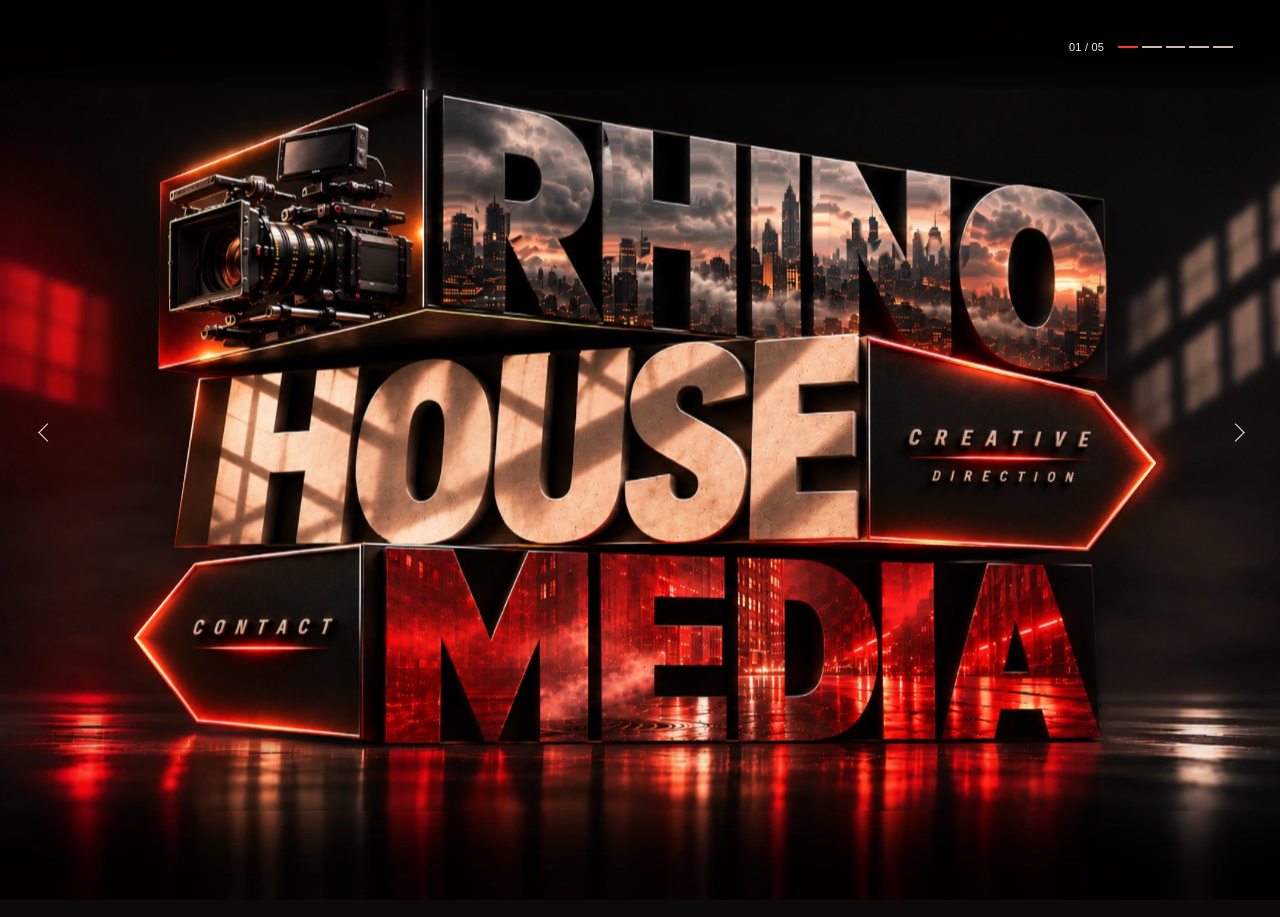
<file: index.html>
<!doctype html>
<html lang="en">
<head>
  <meta charset="utf-8">
  <meta name="viewport" content="width=device-width, initial-scale=1, viewport-fit=cover">
  <meta name="theme-color" content="#0c0909">
  <meta name="description" content="Rhino House Media, a New York creative agency and production house. Creative direction, campaigns, and cinematography.">
  <title>Rhino House Media — Studio</title>
  <link rel="icon" href="data:,">
  <link rel="preload" as="image" href="assets/studio.webp" fetchpriority="high">
  <link rel="stylesheet" href="studio.css?v=2">
  <link rel="stylesheet" href="direction-room.css">
  <script src="vendor/gsap-3.13.0.min.js" defer></script>
  <script src="studio.js?v=6" defer></script>
  <script type="module" src="scene/home-scene.js"></script>
  <link rel="stylesheet" href="reel.css">
  <script src="reel.js" defer></script>
  <link rel="stylesheet" href="./soundstage/stage.css?v=3">
  <script type="module" src="./soundstage/src/entry.js?v=2"></script>
  <link rel="stylesheet" href="production-room.css">
</head>
<body>
  <main aria-label="Rhino House Media studio" aria-roledescription="carousel">
    <section id="studio" class="panel home is-current" aria-labelledby="studio-title" data-name="Studio">
      <h1 id="studio-title" class="sr-only" tabindex="-1">Rhino House Media</h1>
      <div class="set">
        <div class="room-top"></div><div class="room-floor"></div>
        <img class="master" width="1671" height="941" src="assets/studio.webp" alt="A cinema camera sits beside RHINO in a sunset skyline, above HOUSE in stone and MEDIA in red city lights." draggable="false">
        <div class="sky" aria-hidden="true"><div></div></div>
        <div class="window-sprite" aria-hidden="true"></div>
        <div class="haze-sprite" aria-hidden="true"></div>
        <canvas class="live-stage" aria-hidden="true"></canvas>
        <svg class="edge-light" viewBox="0 0 1060 597" preserveAspectRatio="none" aria-hidden="true">
          <defs>
            <linearGradient id="warmR"><stop stop-color="#ff2600" stop-opacity="0"/><stop offset=".70" stop-color="#ff5425"/><stop offset="1" stop-color="#fff6d5"/></linearGradient>
            <linearGradient id="warmL"><stop stop-color="#fff6d5"/><stop offset=".38" stop-color="#ff622a"/><stop offset="1" stop-color="#ff2600" stop-opacity="0"/></linearGradient>
            <filter id="glow" filterUnits="userSpaceOnUse" x="0" y="0" width="1060" height="597"><feGaussianBlur stdDeviation="3.2"/></filter>
            <path id="rt" d="M895 242 L905 250 L951.6 309.4 L906 369.5 L897 381"/>
            <path id="lt" d="M165 391 L155 402 L111.9 453.5 L153 511 L164 522"/>
          </defs>
          <g class="pulse right" stroke="url(#warmR)"><use href="#rt" stroke-width="8" filter="url(#glow)"/><use href="#rt" stroke-width="2.6"/></g>
          <g class="pulse left" stroke="url(#warmL)"><use href="#lt" stroke-width="8" filter="url(#glow)"/><use href="#lt" stroke-width="2.6"/></g>
        </svg>
        <a class="plaque creative-plaque" href="#creative-direction" data-go="creative-direction" aria-label="Creative direction, enter on the right"></a>
        <a class="plaque contact-plaque" href="#contact" data-go="contact" aria-label="Contact, enter on the left"></a>
      </div>
    </section>

    <section id="creative-direction" class="panel chapter direction" aria-labelledby="direction-title" data-name="Creative direction" inert>
      <div class="room-track">
        <div class="series-wall">
          <figure class="series-art">
            <div class="octagon"><img src="assets/direction/octagon.webp" alt="BEHAVE LIKE A BRAND in sculpted silver lettering inside an obsidian octagon" width="1127" height="1147"></div>
            <figcaption>Series in production</figcaption>
          </figure>
          <div class="series-intro">
            <h2 id="direction-title" class="silver-title" tabindex="-1">What did the brand see that everybody else missed?</h2>
            <p>An original 45-second series from Rhino House Media. We break down the decisions behind major campaigns, call out what worked or backfired, and pull out the move you can use in your own business.</p>
          </div>
        </div>
        <div class="approach-wall" tabindex="-1">
          <p>That’s how we approach creative direction. Before we pitch an idea, we ask two questions.</p>
          <p class="room-questions"><span>What matters to your customer in this moment?</span> <span>What would give them a reason to act?</span></p>
          <p>Those answers shape the strategy, the concept, and the work we produce. Your audience gets something worth paying attention to. Your brand gives them a reason to take the next step.</p>
        </div>
      </div>
    </section>

    <section id="campaigns" class="panel chapter campaigns" aria-labelledby="campaign-title" data-name="Campaigns" inert>
      <div class="reel-layout">
        <div class="reel-heading"><h2 id="campaign-title" tabindex="-1">Campaigns &amp; film</h2>
        <div class="reel-buttons" role="group" aria-label="Film reel controls"><button id="reel-prev" aria-label="Previous photograph">Prev</button><button id="reel-next" aria-label="Next photograph">Next</button></div></div>
        <div class="film-gate"><div class="film-track" role="region" aria-label="Film reel, swipe sideways or use arrow keys" tabindex="0">
          <img src="assets/reel/IMG_2245.jpeg" width="702" height="598" alt="Quic-Klean sneaker wipes beside red and white sneakers" draggable="false">
          <img src="assets/reel/IMG_2247.jpeg" width="1102" height="1592" alt="Portrait of a man wearing Ray-Ban glasses" draggable="false">
          <img src="assets/reel/IMG_2250.jpeg" width="1251" height="922" alt="Ice-cold Corona Hard Seltzer with raspberries and lime" draggable="false">
          <img src="assets/reel/IMG_2249.jpeg" width="1227" height="948" alt="A yellow handbag framed against a red coat" draggable="false">
          <img src="assets/reel/IMG_2248.jpeg" width="1175" height="1105" alt="A woman in profile double-exposed with the New York skyline" draggable="false">
        </div></div>
        <div class="reel-copy">
          <p>It could be the anticipation of that first sip of an ice-cold Corona. The confidence that comes with a pair of Ray-Bans. The pride of stepping out in fresh sneakers and wanting to keep them that way. In a feature film, it could be a single look that says what a character can’t.</p>
          <p>At Rhino House Media, creative direction starts with understanding what you want your audience to feel. For brands, we find what makes a product matter to the person buying it and build the campaign around that. For producers, we take the feeling on the page and give it a visual language that carries from the opening frame to the final cut.</p>
        </div>
        <button class="reel-read">Read on</button>
      </div>
    </section>

    <section id="production" class="panel chapter production" aria-labelledby="production-title" data-name="Production" inert>
      <div class="spread">
        <div class="copy">
          <p class="kicker">Production</p>
          <h2 id="production-title" tabindex="-1">Behind <br>the lens.</h2>
          <p class="body-copy">The Rhino House cinematography reel. A look at how we use light, movement, and framing across our work.</p>
        </div>
        <a class="darkroom-play" href="https://vimeo.com/914175807" target="_blank" rel="noopener" aria-label="Play the Rhino House Media cinematography reel on Vimeo"><span aria-hidden="true"></span></a>
      </div>
    </section>

    <section id="contact" class="panel chapter contact" aria-labelledby="contact-title" data-name="Contact" inert>
      <h2 id="contact-title" class="sr-only" tabindex="-1">Contact Rhino House Media</h2>
      <div class="rhm-stage rhm-contact-stage" data-soundstage aria-label="Contact Rhino House Media">
        <canvas aria-label="A gliding view past a director’s station and cinema dolly into a crimson-lit cyclorama." role="img"></canvas>
        <div class="stage-status" role="status"><i></i><span>Lighting the stage</span></div>
        <noscript><img class="stage-poster" src="./soundstage/assets/stage-poster.webp?v=2" alt="The Rhino House Media soundstage and camera dolly."></noscript>
        <nav class="rhm-contact-links" aria-label="Contact links">
          <a class="rhm-contact-button rhm-contact-button--instagram" href="https://www.instagram.com/rhinohousetv/" target="_blank" rel="noopener">
            <svg viewBox="0 0 24 24" fill="none" stroke="currentColor" stroke-width="1.8" aria-hidden="true" focusable="false">
              <rect x="3" y="3" width="18" height="18" rx="5"/><circle cx="12" cy="12" r="4"/><circle cx="17.5" cy="6.6" r="1" fill="currentColor" stroke="none"/>
            </svg>
            <span>Instagram</span>
          </a>
          <a class="rhm-contact-button rhm-contact-button--youtube" href="https://www.youtube.com/@rhinohousemedia" target="_blank" rel="noopener">
            <svg viewBox="0 0 24 24" fill="none" aria-hidden="true" focusable="false">
              <rect x="2" y="5" width="20" height="14" rx="4" fill="currentColor"/><path d="m10 8.8 5.5 3.2-5.5 3.2z" fill="#1b1215"/>
            </svg>
            <span>YouTube</span>
          </a>
          <a class="rhm-contact-button" href="tel:+19179056533" aria-label="Call Rhino House Media at 917-905-6533">
            <svg viewBox="0 0 24 24" fill="none" stroke="currentColor" stroke-width="1.7" stroke-linecap="round" stroke-linejoin="round" aria-hidden="true" focusable="false">
              <path d="M8.1 3.5 10.5 8a1.1 1.1 0 0 1-.2 1.3l-1.6 1.6a12.6 12.6 0 0 0 4.4 4.4l1.6-1.6a1.1 1.1 0 0 1 1.3-.2l4.5 2.4c.5.3.7.9.5 1.4l-.8 2.4c-.2.6-.8 1-1.4 1C10.2 20.7 3.3 13.8 3.3 5.2c0-.6.4-1.2 1-1.4l2.4-.8c.5-.2 1.1 0 1.4.5Z"/>
            </svg>
            <span>Call</span>
          </a>
        </nav>
      </div>
    </section>
  </main>

  <a class="studio-return" href="#studio" data-go="studio" hidden>Back to studio</a>
  <nav class="position" aria-label="Studio sections">
    <button class="motion-preference" hidden type="button" aria-pressed="false">Play motion</button>
    <span class="counter" aria-hidden="true"><span id="current-number">01</span> / 05</span>
    <div class="marks">
      <a href="#studio" data-go="studio" aria-label="Studio" aria-current="page"></a>
      <a href="#creative-direction" data-go="creative-direction" aria-label="Creative direction"></a>
      <a href="#campaigns" data-go="campaigns" aria-label="Campaigns"></a>
      <a href="#production" data-go="production" aria-label="Production"></a>
      <a href="#contact" data-go="contact" aria-label="Contact"></a>
    </div>
  </nav>
  <nav class="side-nav" aria-label="Move between sections">
    <a id="prev" href="#contact" aria-label="Previous section, Contact"><i aria-hidden="true"></i><span>Contact</span></a>
    <a id="next" href="#creative-direction" aria-label="Next section, Creative direction"><span>Creative direction</span><i aria-hidden="true"></i></a>
  </nav>
  <p id="announcement" class="sr-only" role="status" aria-live="polite"></p>
  <noscript><style>.home .plaque,.side-nav,.position{display:none}</style><div class="no-script"><a href="mailto:Studio@rhinohousemedia.com">Contact the studio</a><a href="https://vimeo.com/914175807">Watch the reel</a></div></noscript>
</body>
</html>
</file>
<file: studio.css>
:root {
  color-scheme: dark;
  --paper: #f4e9dd;
  --muted: #c0b5ae;
  --ember: #fb482c;
  --safe-top: max(21px, env(safe-area-inset-top));
  --safe-bottom: max(23px, env(safe-area-inset-bottom));
  font-family: "Inter", "Helvetica Neue", Arial, sans-serif;
}
* { box-sizing: border-box; }
html, body, main { width:100%; height:100%; margin:0; overflow:hidden; overscroll-behavior:none; }
html { background:#0c0909; }
body { position:fixed; inset:0; color:var(--paper); }
main { position:relative; height:100dvh; isolation:isolate; touch-action:pan-y pinch-zoom; }
button, a { color:inherit; font:inherit; -webkit-tap-highlight-color:transparent; }
button { cursor:pointer; }
a { text-decoration:none; }
button:focus-visible, a:focus-visible { outline:2px solid #fff0c5; outline-offset:4px; }
h1:focus, h2:focus { outline:none; }
[hidden] { display:none!important; }
.sr-only { position:absolute; width:1px; height:1px; overflow:hidden; white-space:nowrap; clip-path:inset(50%); }
.panel { position:absolute; inset:0; background:#110e0d; display:none; overflow:hidden; }
.panel.is-current, .panel.in-transition { display:block; }
.home { background:#0a0808; }
.set { position:absolute; left:50%; top:50%; width:min(100vw,177.577dvh); aspect-ratio:1671 / 941; transform:translate(-50%,-50%); isolation:isolate; }
.master, .edge-light { display:block; position:absolute; inset:0; width:100%; height:100%; user-select:none; pointer-events:none; }
.room-top,.room-floor { position:absolute; left:0; width:100%; height:max(1px,calc((100dvh - 100%) / 2 + 1px)); z-index:-1; background-size:100% 100%; }
.room-top { bottom:calc(100% - 1px); background-image:url(assets/upper.webp); }
.room-floor { top:calc(100% - 1px); background-image:url(assets/floor.webp); }
.set::before,.set::after { content:""; position:absolute; width:50vw; top:0; bottom:0; z-index:-1; background-size:100% 100%; }
.set::before { right:calc(100% - 1px); background-image:url(assets/wall-left.webp); }
.set::after { left:calc(100% - 1px); background-image:url(assets/wall-right.webp); }
.sky { position:absolute; left:33.9318%; top:.53135%; width:52.1843%; height:32.9437%; mask:url(assets/sky-mask.png) 0 0/100% 100% no-repeat; -webkit-mask:url(assets/sky-mask.png) 0 0/100% 100% no-repeat; overflow:hidden; pointer-events:none; }
.sky div { width:100%; height:100%; background:url(assets/clouds.webp) 0 0/100% 100% no-repeat; animation:cloud-drift 14s ease-in-out infinite alternate; }
@keyframes cloud-drift { from { transform:translate(-.1%,.1%); } to { transform:translate(1.45%,-.65%); } }
.edge-light { overflow:visible; fill:none; stroke-linejoin:round; stroke-linecap:round; }
.pulse { animation:tip-light 3.3s ease-in-out infinite; }
.pulse.left { animation-delay:-1.1s; }
@keyframes tip-light { 0%,100% { opacity:.09; } 55% { opacity:.86; } }
.plaque { position:absolute; display:block; outline:none; background:transparent; }
.creative-plaque { left:67.65%; top:34%; width:22.4%; height:30.3%; clip-path:polygon(0 0,78% 21%,100% 60%,76% 100%,0 94%); }
.contact-plaque { left:10.45%; top:62.65%; width:18.45%; height:27.35%; clip-path:polygon(0 49%,25% 11%,100% 0,100% 100%,26% 91%); }
.plaque:hover { background:rgba(255,128,58,.038); }
.plaque:focus-visible { outline:0; background:rgba(255,183,100,.19); }
.home:has(.creative-plaque:hover) .pulse.right, .home:has(.contact-plaque:hover) .pulse.left { opacity:.9; animation-play-state:paused; }
.position { position:fixed; top:max(3.5dvh,env(safe-area-inset-top)); right:max(3.55vw,env(safe-area-inset-right)); z-index:8; display:flex; align-items:center; gap:12px; }
.counter { font-size:clamp(10px,.86vw,14px); font-variant-numeric:tabular-nums; letter-spacing:.02em; white-space:nowrap; color:#f8eee7; text-shadow:0 1px 8px #090605; }
.marks { display:flex; }
.marks a { display:grid; place-items:center; width:clamp(16px,1.85vw,31px); height:30px; }
.marks a::after { content:""; height:2px; width:83%; background:#ccbab0; transition:background .18s; }
.marks a[aria-current]::after { background:#ff3526; }
.marks a:hover::after { background:white; }
.side-nav a { position:fixed; z-index:6; top:48%; display:flex; align-items:center; justify-content:center; width:48px; height:52px; transform:translateY(-50%); color:#f7ece2; }
.side-nav #prev { left:max(calc(3.7vw - 24px),env(safe-area-inset-left)); }
.side-nav #next { right:max(calc(3.5vw - 24px),env(safe-area-inset-right)); }
.side-nav i { width:13px; height:13px; border:solid currentColor; border-width:1px 1px 0 0; transform:rotate(45deg); }
.side-nav #prev i { transform:rotate(-135deg); }
.side-nav span { display:none; }
.side-nav a:hover { color:#ff7044; }
.studio-return { position:fixed; z-index:7; top:max(3.5dvh,env(safe-area-inset-top)); left:7.6vw; min-height:30px; display:flex; align-items:center; font:600 .76rem/1 Arial,sans-serif; letter-spacing:.13em; text-transform:uppercase; color:#eddfd3; }
.studio-return:hover { color:white; text-decoration:underline; text-underline-offset:5px; }
.chapter { background:radial-gradient(ellipse at 76% 69%,#2b201c 0,transparent 51%),#100d0d; }
.spread { height:100%; max-width:1690px; margin:auto; padding:clamp(65px,9dvh,110px) 8.3vw; display:grid; grid-template-columns:minmax(0,.84fr) minmax(0,1.16fr); align-items:center; gap:clamp(30px,5vw,100px); }
.kicker { display:flex; align-items:center; gap:12px; margin:0 0 clamp(16px,2.4vh,30px); color:#d9bba6; font-weight:600; font-size:.77rem; line-height:1.25; text-transform:uppercase; letter-spacing:.20em; }
.kicker::before { content:""; width:28px; height:2px; background:var(--ember); }
h2 { margin:0; font-family:"Arial Narrow","Helvetica Neue",Arial,sans-serif; font-size:clamp(3rem,6.8vw,8rem); line-height:.96; letter-spacing:-.072em; font-weight:600; }
.body-copy { max-width:38ch; margin:clamp(16px,2.7vh,34px) 0 0; font-size:clamp(1rem,1.25vw,1.22rem); line-height:1.5; color:var(--muted); }
.line-link { display:inline-flex; align-items:center; gap:11px; margin-top:clamp(18px,3.3dvh,41px); padding:8px 0; font-size:.96rem; border-bottom:1px solid #bc5c44; }
.line-link:hover, .address:hover { color:#ffc6a2; border-color:#ffc6a2; }
.art-piece { min-width:0; margin:0; }
.art-piece img { display:block; width:100%; height:auto; }
.brand-piece { width:min(100%,63dvh); justify-self:end; }
.brand-piece img { box-shadow:0 16px 60px #0005; }
figcaption { display:flex; justify-content:space-between; gap:14px; margin-top:12px; color:#b4aaa4; font-size:.78rem; line-height:1.3; letter-spacing:.04em; }
figcaption span { text-align:right; color:#dbcdc1; }
.campaigns, .eye { background:radial-gradient(ellipse at 92% 80%,#10212a 0,transparent 55%),#0a0c10; }
.campaigns .kicker, .eye .kicker { color:#d4c6c2; }
.campaign-mount,.viewfinder { width:100%; aspect-ratio:16/10; background:#0e1218; overflow:hidden; }
.campaign-mount img { height:100%; object-fit:cover; }
.campaign-mount.poster img { object-fit:contain; }
.selector { display:inline-flex; margin-top:clamp(18px,3.2dvh,34px); border-bottom:1px solid #72635e; }
.selector button { position:relative; min-height:42px; background:none; border:0; padding:0 13px; font-size:.90rem; color:#baaea7; }
.selector button:first-child { padding-left:0; }
.selector button:last-child { padding-right:0; }
.selector button[aria-pressed="true"] { color:white; }
.selector button[aria-pressed="true"]::after { content:""; position:absolute; height:2px; background:var(--ember); bottom:-1px; inset-inline:4px; }
.selector button:first-child::after { left:0; }
.selector button:last-child::after { right:0; }
.lens-frame { position:relative; justify-self:end; overflow:hidden; width:100%; aspect-ratio:1.48; background:#100c09; }
.lens-frame img { width:100%; height:100%; object-fit:cover; object-position:center 46%; display:block; }
.film-play { position:absolute; display:grid; place-items:center; inset:50% auto auto 50%; transform:translate(-50%,-50%); width:62px; height:62px; border-radius:50%; background:#100c0aa3; border:1px solid #f1dac2ac; }
.play { display:inline-block; width:0; height:0; border-top:6px solid transparent; border-bottom:6px solid transparent; border-left:9px solid currentColor; }
.film-play .play { margin-left:3px; }
.lens-frame:hover .film-play { background:#b33417; }
.viewfinder { position:relative; aspect-ratio:1.78; }
.viewfinder img { height:100%; object-fit:cover; transform-origin:80% 55%; transition:transform .65s cubic-bezier(.2,.7,.2,1); }
.viewfinder[data-framing="medium"] img { transform:scale(1.65); }
.viewfinder[data-framing="detail"] img { transform:scale(2.8); }
.guides { position:absolute; inset:6%; opacity:.6; background:linear-gradient(#fffc,#fffc) left top/16px 1px,linear-gradient(#fffc,#fffc) left top/1px 16px,linear-gradient(#fffc,#fffc) right top/16px 1px,linear-gradient(#fffc,#fffc) right top/1px 16px,linear-gradient(#fffc,#fffc) left bottom/16px 1px,linear-gradient(#fffc,#fffc) left bottom/1px 16px,linear-gradient(#fffc,#fffc) right bottom/16px 1px,linear-gradient(#fffc,#fffc) right bottom/1px 16px; background-repeat:no-repeat; pointer-events:none; }
.contact { background:radial-gradient(ellipse at 90% 65%,#441913 0,transparent 46%),linear-gradient(119deg,#100e0e 35%,#211613 73%,#130d0d); }
.contact-inner { display:flex; flex-direction:column; align-items:flex-start; justify-content:center; height:100%; padding:10vh 13vw; }
.contact-inner h2 { font-size:clamp(4.2rem,11vw,13rem); }
.location { color:#c7b8ae; padding-left:13px; border-left:1px solid #695952; }
.address { margin-top:clamp(22px,4vh,40px); font-size:clamp(1rem,2.65vw,3rem); line-height:1.4; letter-spacing:-.045em; padding-bottom:5px; border-bottom:1px solid #8c5c49; }
.contact-links { display:flex; align-items:center; gap:24px; margin-top:15px; }
.contact-links a,.contact-links button { background:none; border:0; font-size:.91rem; color:#d9cbc1; padding:11px 0; }
.contact-links a:hover,.contact-links button:hover { color:#fff; text-decoration:underline; text-underline-offset:4px; }
.copy-status { min-height:1rem; font-size:.85rem; color:#dac5b4; }
.no-script { position:fixed; padding:12px; display:flex; gap:20px; bottom:1rem; left:1rem; background:#211a18; }
@media (max-aspect-ratio: 4/5) {
  .set { width:119vw; }
  .room-top,.room-floor { left:-1px; width:calc(100% + 2px); }
  .position { top:var(--safe-top); right:max(5.5vw,env(safe-area-inset-right)); gap:10px; }
  .counter { font-size:.75rem; }
  .marks a { width:23px; height:36px; }
  .marks a::after { width:76%; }
  .side-nav { position:fixed; z-index:6; left:max(6vw,env(safe-area-inset-left)); right:max(6vw,env(safe-area-inset-right)); bottom:var(--safe-bottom); display:flex; justify-content:space-between; }
  .side-nav a { position:static; transform:none; width:auto; min-height:44px; height:auto; gap:12px; }
  .side-nav i { width:9px; height:9px; }
  .side-nav span { display:block; font-size:.78rem; letter-spacing:.045em; }
  .studio-return { left:6vw; top:var(--safe-top); height:36px; font-size:.66rem; }
  .spread { padding:calc(var(--safe-top) + 45px) 7vw calc(var(--safe-bottom) + 55px); grid-template-columns:1fr; grid-template-rows:auto auto; align-content:center; gap:clamp(16px,3.1dvh,30px); }
  .kicker { font-size:.72rem; margin-bottom:12px; }
  h2 { font-size:clamp(2.35rem,min(11vw,6.3dvh),4rem); }
  .body-copy { margin-top:12px; font-size:1rem; line-height:1.38; }
  .line-link,.selector { margin-top:8px; }
  .art-piece,.lens-frame { width:100%; justify-self:start; }
  .brand-piece { width:auto; max-width:100%; justify-self:center; }
  .brand-piece img { width:auto; max-width:100%; height:min(32dvh,74vw); }
  .brand-piece figcaption { gap:7px; }
  .campaign-mount { aspect-ratio:1.7; max-height:28dvh; }
  .lens-frame,.viewfinder { aspect-ratio:1.85; max-height:29dvh; }
  figcaption { margin-top:7px; font-size:.73rem; }
  .contact-inner { padding:10vh 7vw; }
  .contact-inner h2 { font-size:clamp(4rem,17vw,7rem); }
  .address { font-size:clamp(1rem,5.7vw,2rem); }
}
@media (max-aspect-ratio:4/5) and (max-height:690px) {
  .spread { padding-top:50px; padding-bottom:60px; gap:13px; }
  .kicker { margin-bottom:7px; }
  .brand-piece img { height:25dvh; }
  .body-copy { margin-top:8px; }
  .brand-piece figcaption { display:none; }
}
@media (min-aspect-ratio:4/5) and (max-height:540px) {
  .spread { padding-block:45px 22px; gap:4vw; }
  h2 { font-size:clamp(2rem,6vw,3.7rem); }
  .kicker { margin-bottom:9px; }
  .body-copy { font-size:1rem; line-height:1.33; margin-top:10px; }
  .line-link,.selector { margin-top:7px; }
  .lens-frame,.campaign-mount,.viewfinder { max-height:65dvh; }
}
@media (prefers-reduced-motion: reduce) {
  .sky div,.pulse { animation:none; }
  .pulse { opacity:.25; }
  *,*::before,*::after { transition-duration:0s!important; }
}

/* The canvas covers the approved composition. The DOM retains its touch targets. */
.live-stage,.window-sprite,.haze-sprite {
  position:absolute; inset:0; width:100%; height:100%; display:block; pointer-events:none;
}
.live-stage { visibility:hidden; }
.home[data-renderer] .live-stage { visibility:visible; }
.home[data-renderer] :is(.sky,.edge-light,.haze-sprite,.window-sprite) { display:none; }
.window-sprite { background:url(scene/windows.png) center/100% 100%; mix-blend-mode:screen; opacity:.1; }
.haze-sprite { overflow:hidden; mask:url(scene/fog-mask.png) center/100% 100%; -webkit-mask:url(scene/fog-mask.png) center/100% 100%; }
.haze-sprite::before { content:""; position:absolute; inset:-6%; background:url(scene/haze.png) repeat 0 0/66% 73%; opacity:.16; mix-blend-mode:screen; }
html[data-motion="on"] .sky div { animation:wind-in-letters 13s ease-in-out infinite alternate; animation-delay:-4s; }
@keyframes wind-in-letters {
  from { transform:scale(1.025) translate(-1.6%,.7%); }
  to { transform:scale(1.025) translate(2.25%,-1.05%); }
}
html[data-motion="on"] .pulse { animation:tip-light 3.3s ease-in-out infinite; }
html[data-motion="on"] .pulse.left { animation-delay:-1.1s; }
html[data-motion="on"] .window-sprite { animation:window-light 3.9s ease-in-out infinite alternate; }
@keyframes window-light { 0%,80% {opacity:.06} 28% {opacity:.31} 60% {opacity:.16} 100% {opacity:.22} }
html[data-motion="on"] .haze-sprite::before { animation:mist-flow 29s linear infinite; }
@keyframes mist-flow { to { background-position:194.1176% -12%; } }
html[data-motion="on"] .home:not([data-renderer]) .set { animation:camera-breathe 12s ease-in-out infinite alternate; }
@keyframes camera-breathe { from { translate:-.12% .08%; scale:1.001; } to { translate:.22% -.13%; scale:1.008; } }
main.cube-turn { perspective:max(850px,170vw); perspective-origin:50% 50%; }
main.cube-turn > .panel { backface-visibility:hidden; will-change:transform; }
.motion-preference { background:#171010cc; border:1px solid #72594c; border-radius:2px; color:#f0dfd3; font-size:.75rem; padding:7px 9px; }
@media (max-width:440px) { .position:has(.motion-preference:not([hidden])) .marks a { width:13px; } }
</file>
<file: direction-room.css>
@font-face{font-family:StudioDisplay;src:url(assets/direction/display.woff2) format("woff2");font-weight:800;font-display:swap}
@font-face{font-family:StudioCopy;src:url(assets/direction/copy.woff2) format("woff2");font-weight:500;font-display:swap}
.direction {background:#07182c url(assets/direction/blue-steel.webp) center/cover no-repeat;}
.direction::before {content:"";position:absolute;inset:0;pointer-events:none;background:linear-gradient(112deg,transparent 18%,#79baff19 37%,transparent 55%);background-size:180% 100%;}
html[data-motion="on"] .direction.is-current::before {animation:steel-light 16s ease-in-out alternate infinite;}
@keyframes steel-light {from{background-position:0% 0}to{background-position:100% 0}}
.room-track {position:relative;height:100%;display:grid;grid-template-columns:minmax(0,.98fr) minmax(0,1.02fr);grid-template-rows:auto auto;align-content:center;column-gap:clamp(24px,5.5vw,104px);padding:6vh 8vw;}
.series-wall{display:contents;}
.series-art{grid-area:1/1/3/2;align-self:center;margin:0;display:grid;justify-items:center;gap:clamp(10px,2vh,22px);}
.octagon {position:relative;width:min(100%,63dvh,680px);filter:drop-shadow(0 13px 15px #01050cdb) drop-shadow(-2px 0 3px #52a2ff65);}
.octagon img{width:100%;height:auto;display:block;}
.octagon::after{content:"";position:absolute;inset:0;pointer-events:none;clip-path:polygon(26.8% .35%,73% .35%,99.7% 27.2%,99.7% 71.9%,73% 99.7%,26.8% 99.7%,.3% 71.9%,.3% 27.2%,26.8% .35%,27.1% 1.65%,1.7% 27.8%,1.7% 71.3%,27.4% 98.2%,72.6% 98.2%,98.3% 71.3%,98.3% 27.8%,72.6% 1.65%,27.1% 1.65%);background:linear-gradient(113deg,transparent 42%,#a8dcffbd 50%,transparent 58%) -130% 0/200% 100% no-repeat;opacity:0;}
html[data-motion="on"] .direction.is-current .octagon::after{animation:bevel-pass 2.7s ease-in-out .5s both;}
@keyframes bevel-pass{0%{background-position:140% 0;opacity:0}20%,75%{opacity:.9}100%{background-position:-50% 0;opacity:0}}
.series-art figcaption{margin:0;font:500 .82rem/1.25 StudioCopy,sans-serif;letter-spacing:.23em;text-transform:uppercase;color:#d7e2ed;text-shadow:0 2px 4px #000;}
.series-intro{grid-area:1/2;}
.approach-wall{grid-area:2/2;outline:0;border-top:1px solid #7190a65e;margin-top:clamp(12px,2.2vh,25px);padding-top:clamp(12px,2.2vh,25px);}
.direction p{font:500 clamp(1rem,min(1.36vw,2.3vh),1.38rem)/1.32 StudioCopy,"Arial Narrow",sans-serif;color:#d4dfe9;margin:0;text-shadow:0 1px 2px #020713;}
.direction .silver-title{font:800 clamp(2.1rem,min(4.2vw,7vh),5.25rem)/.99 StudioDisplay,"Arial Narrow",sans-serif;letter-spacing:.005em;text-transform:uppercase;max-width:17ch;margin:0 0 clamp(12px,2vh,24px);color:#e4efff;background:linear-gradient(#f8fcff 10%,#d7e1e8 39%,#7f8d9c 53%,#b7c6d4 67%,#eff7ff 88%);-webkit-background-clip:text;background-clip:text;-webkit-text-fill-color:transparent;-webkit-text-stroke:.55px #e6f3ff;filter:drop-shadow(1px 2px 0 #172334) drop-shadow(1px 3px 1px #040d19);}
.direction .room-questions{margin:clamp(9px,1.4vh,18px) 0;padding-left:14px;border-left:2px solid #94bedc;font-family:StudioDisplay,sans-serif;font-weight:800;font-size:clamp(1.06rem,min(1.65vw,2.8vh),1.7rem);color:#eef6fd;line-height:1.22;}
.room-questions span{display:block;}
@media(max-width:760px),(max-aspect-ratio:4/5),(max-height:540px) and (max-width:960px){
 .direction{background-size:auto 100%;background-position:24% center;transition:background-position .72s ease;}
 .direction[data-view="approach"]{background-position:80% center;}
 .room-track{width:200%;grid-template-columns:1fr 1fr;grid-template-rows:100%;gap:0;padding:0;align-content:stretch;transition:transform .72s cubic-bezier(.25,.72,.23,1);}
 .direction[data-view="approach"] .room-track{transform:translateX(-50%);}
 .series-wall,.approach-wall{position:relative;grid-area:auto;min-width:0;display:flex;flex-direction:column;justify-content:center;padding:calc(var(--safe-top) + 40px) 8vw calc(var(--safe-bottom) + 48px);}
 .series-wall{gap:clamp(12px,2.4dvh,26px);}
 .series-art{gap:9px;align-self:center;}
 .octagon{width:min(72vw,38dvh);}
 .series-art figcaption{font-size:.73rem;}
 .series-intro{max-width:520px;align-self:center;}
 .direction .silver-title{max-width:22ch;font-size:clamp(1.72rem,min(8vw,4.65dvh),3rem);margin-bottom:10px;}
 .direction p{font-size:clamp(1rem,min(4.3vw,2.3dvh),1.25rem);line-height:1.31;}
 .approach-wall{border:0;margin:0;padding-inline:12vw 8vw;isolation:isolate;}
 .approach-wall::before{content:"";pointer-events:none;position:absolute;z-index:-1;left:-35dvh;top:50%;transform:translateY(-50%);width:38dvh;aspect-ratio:1127/1147;background:url(assets/direction/octagon.webp) center/contain no-repeat;filter:brightness(.60) drop-shadow(2px 0 5px #499bca);}
 .direction .room-questions{font-size:clamp(1.5rem,min(6.6vw,4.3dvh),2.5rem);line-height:1.12;margin:clamp(14px,3.6dvh,40px) 0;}
 .room-questions span+span{margin-top:.55em;}
}
@media(max-width:760px) and (max-height:665px) and (orientation:portrait){.octagon{width:min(57vw,30dvh)}.series-wall{gap:10px;}}
@media(orientation:landscape) and (max-height:540px) and (max-width:960px){
 .series-wall{flex-direction:row;align-items:center;gap:4vw;padding:46px 9vw 36px;}.series-intro{flex:1}.octagon{width:min(28vw,50dvh)}.direction .silver-title{font-size:clamp(1.6rem,5.5dvh,2.1rem)}.approach-wall{padding:45px 10vw}.direction .room-questions{font-size:1.25rem;margin:9px 0}.room-questions span+span{margin-top:0}
}
@media(prefers-reduced-motion:reduce){.direction,.room-track{transition:none;}}
.direction .silver-title{background-image:linear-gradient(177deg,#f7fbff 4%,#adbdcd 29%,#344350 51%,#8497a8 62%,#dbe6ef 90%);-webkit-text-stroke:.8px #d8e6f1;}
.direction p:not(.room-questions){background:linear-gradient(155deg,#f0f5fa,#c6d1dd 56%,#e5edf6);background-clip:text;-webkit-background-clip:text;color:transparent;text-shadow:none;}
.approach-wall{overflow:hidden;}
@media(min-width:761px) and (min-aspect-ratio:4/5) and (min-height:541px){.direction .silver-title{max-width:none;text-wrap:balance;font-size:clamp(1.9rem,min(3.05vw,5.4vh),4.2rem);}}
</file>
<file: reel.css>
@font-face{font-family:ReelRounded;src:local("PP Pangram Sans Rounded Medium"),local("PP Pangram Sans Rounded"),local("Pangram Sans Rounded"),url(assets/reel/nunito.woff2) format("woff2");font-weight:500;font-display:swap}
#campaigns{color:#291e1c;background:radial-gradient(ellipse at 3% 1%,#fff 0,transparent 54%),radial-gradient(ellipse at 99% 110%,#7f372d 0,#ae7e71 16%,transparent 46%),linear-gradient(120deg,#eae8e4,#d2d0cb 55%,#beb1aa);box-shadow:inset 0 -9px 32px #4f2a2529;font:500 1rem/1.48 ReelRounded,ui-rounded,sans-serif;isolation:isolate}
#campaigns::before{content:"";position:absolute;inset:0;z-index:-1;opacity:.18;background-image:url("data:image/svg+xml,%3Csvg viewBox='0 0 180 180' xmlns='http://www.w3.org/2000/svg'%3E%3Cfilter id='g'%3E%3CfeTurbulence type='fractalNoise' baseFrequency='.64' numOctaves='3' stitchTiles='stitch'/%3E%3C/filter%3E%3Cpath fill='%23888' filter='url(%23g)' d='M0 0h180v180H0z'/%3E%3C/svg%3E");background-size:170px}
.reel-layout{--margin:8vw;--image-h:min(41dvh,35vw,480px);height:100%;display:flex;flex-direction:column;justify-content:center;gap:clamp(12px,2.7dvh,32px);padding:66px 0 26px}
.reel-heading,.reel-copy{margin-inline:var(--margin);text-shadow:0 1px 1px #fff9,0 1px 2px #3a24191c}
.reel-heading{display:flex;align-items:end;justify-content:space-between;gap:16px}
.reel-heading h2{font:inherit;font-size:clamp(2rem,4.7vw,5rem);line-height:1;letter-spacing:-.055em}
.reel-buttons{display:flex;gap:4px}
.reel-buttons button,.reel-read{background:#f3ede18c;color:#382a25;border:1px solid #786a6099;border-radius:30px;padding:6px 16px;min-height:38px;font:inherit}
.reel-buttons button:disabled{opacity:.44;cursor:default}
.film-gate{position:relative;padding:15px 0;background:#1c1918;box-shadow:0 2px 2px #160a07a1,0 12px 22px -8px #2c1919a6}
.film-gate::before,.film-gate::after{content:"";position:absolute;inset:4px 0 auto;height:6px;background:repeating-linear-gradient(90deg,#b9a89a 0 8px,transparent 8px 24px)}
.film-gate::after{top:auto;bottom:4px}
.film-track{display:flex;align-items:center;gap:12px;padding-inline:var(--margin);overflow-x:auto;overscroll-behavior-x:contain;touch-action:pan-x pinch-zoom;scroll-snap-type:x mandatory;scroll-padding-inline:var(--margin);scrollbar-width:none}
.film-track::-webkit-scrollbar{display:none}
.film-track img{flex:none;height:var(--image-h);width:auto;max-width:82vw;object-fit:contain;scroll-snap-align:start;display:block}
.film-track::after{content:"";flex:0 0 max(0px,calc(100% - var(--image-h) * 1.06335 - 12px))}
.reel-copy{display:grid;grid-template-columns:1fr 1fr;gap:5vw;font-size:clamp(1rem,1.25vw,1.3rem);line-height:1.45}
.reel-copy p{margin:0}.reel-read{display:none}
body:has(#campaigns.is-current) :is(.studio-return,.counter){color:#322724;text-shadow:none}
body:has(#campaigns.is-current) .marks a:not([aria-current])::after{background:#80716a}
body:has(#campaigns.is-current) .side-nav a{color:white;background:#302623cc;border-radius:30px}
main:has(#campaigns.is-current){touch-action:auto}
@media(max-width:760px),(max-aspect-ratio:4/5){
.reel-layout{--margin:6vw;--image-h:min(24dvh,58vw);padding:calc(var(--safe-top) + 44px) 0 calc(var(--safe-bottom) + 52px);gap:14px}
.reel-heading h2{font-size:clamp(1.5rem,6.6vw,2.6rem)}.reel-buttons button{padding:5px 12px}
.reel-copy{display:block;line-height:1.35;font-size:1rem}.reel-copy p+p{margin-top:12px}
body:has(#campaigns.is-current) .side-nav a{background:transparent;color:#312521}
}
@media(max-width:760px) and (max-height:820px),(max-width:400px),(max-height:550px){
.reel-copy p+p{margin:0}.reel-copy p:nth-child(2),.reel-layout.read-second .reel-copy p:first-child{display:none}.reel-layout.read-second .reel-copy p:nth-child(2){display:block}.reel-read{display:block;align-self:flex-start;margin-left:var(--margin);min-height:32px;padding:3px 14px}
}
@media(max-height:550px) and (min-aspect-ratio:4/5){.reel-layout{--image-h:27dvh;padding:45px 0 5px;gap:5px}.reel-heading h2{font-size:1.6rem}.reel-copy{display:block}.reel-buttons button{min-height:30px;padding-block:1px}}
</file>
<file: soundstage/stage.css>
html.rhm-standalone,html.rhm-standalone body{width:100%;height:100%;margin:0;overflow:hidden;background:#0d090a;color:#dbcac1;color-scheme:dark}.rhm-stage,.rhm-stage *{box-sizing:border-box}.rhm-stage{position:relative;width:100%;height:100%;overflow:hidden;isolation:isolate;background:#0d090a}.rhm-stage>canvas{display:block;width:100%;height:100%;pointer-events:none}.stage-status{position:absolute;left:50%;bottom:max(5.5vh,env(safe-area-inset-bottom));transform:translateX(-50%);display:flex;align-items:center;gap:11px;white-space:nowrap;font:500 12px/1.4 system-ui,sans-serif;letter-spacing:.08em;color:#c5bcb5;pointer-events:none}.stage-status i{display:block;width:21px;height:1px;background:#b84b40;animation:breathe 1.4s ease-in-out infinite alternate}.stage-status[hidden],.rhm-stage[data-ready] .stage-status{display:none}.stage-poster{position:absolute;inset:0;width:100%;height:100%;object-fit:cover;pointer-events:none}.stage-fallback{position:absolute;left:1rem;bottom:1rem;color:#e6dfdb;background:#141112dc;padding:.45rem .7rem;font:12px/1.4 system-ui,sans-serif;border-radius:4px}.stage-fallback button{font:inherit;color:inherit;background:transparent;border:0;text-decoration:underline;margin-left:.6rem;cursor:pointer}@keyframes breathe{from{opacity:.3;transform:scaleX(.45)}to{opacity:1;transform:scaleX(1)}}@media(prefers-reduced-motion:reduce){.stage-status i{animation:none}}

.rhm-contact-stage {
  --rhm-contact-bottom: calc(1.4rem + env(safe-area-inset-bottom, 0px));
}

.rhm-contact-links {
  position: absolute;
  z-index: 2;
  inset-inline: 0;
  bottom: var(--rhm-contact-bottom);
  width: max-content;
  max-width: calc(100% - 2rem - env(safe-area-inset-left, 0px) - env(safe-area-inset-right, 0px));
  margin-inline: auto;
  display: grid;
  grid-template-columns: repeat(3, minmax(0, 7.25rem));
  gap: .5rem;
}

.rhm-contact-stage .rhm-contact-button {
  min-height: 46px;
  display: inline-flex;
  align-items: center;
  justify-content: center;
  gap: .38rem;
  margin: 0;
  padding: .55rem .5rem;
  border: 1px solid #e6c4b24a;
  border-radius: 8px;
  background: linear-gradient(160deg, #292321f5, #121113f5 68%);
  box-shadow: inset 0 1px #ffffff15, 0 5px 16px #0008;
  color: #f3e7e1;
  text-decoration: none;
  white-space: nowrap;
  font: 600 .8125rem/1.2 system-ui, sans-serif;
  touch-action: manipulation;
  transition: border-color 160ms ease, background 160ms ease, transform 160ms ease;
}

.rhm-contact-button svg { width: 17px; height: 17px; flex: 0 0 auto; }
.rhm-contact-button--instagram svg { color: #f892b1; }
.rhm-contact-button--youtube svg { color: #ff625d; }

@media (hover: hover) {
  .rhm-contact-stage .rhm-contact-button:hover {
    border-color: #d48472;
    background: linear-gradient(160deg, #432c2a, #1d1517 68%);
  }
}

.rhm-contact-stage .rhm-contact-button:active {
  transform: translateY(1px);
  border-color: #d48472;
  background: #23171a;
}

.rhm-contact-stage .rhm-contact-button:focus-visible {
  outline: 2px solid #ffd4c6;
  outline-offset: 3px;
}

.rhm-contact-stage .stage-status,
.rhm-contact-stage .stage-fallback {
  left: 50%;
  bottom: calc(var(--rhm-contact-bottom) + 3.6rem);
  transform: translateX(-50%);
  white-space: nowrap;
}

@media (max-width: 380px) {
  .rhm-contact-stage .rhm-contact-button { gap: .3rem; padding-inline: .35rem; }
  .rhm-contact-button svg { width: 15px; height: 15px; }
}

@media (max-aspect-ratio: 4/5) {
  #contact .rhm-contact-stage {
    --rhm-contact-bottom: calc(var(--safe-bottom, env(safe-area-inset-bottom, 0px)) + 3.5rem);
  }
}

@media (prefers-reduced-motion: reduce) {
  .rhm-contact-stage .rhm-contact-button { transition: none; }
}
</file>
<file: production-room.css>
@font-face{
  font-family:ProductionFilm;
  src:local("YWFT Filmhaus"),local("YWFT Filmhaus Regular"),local("YWFTFilmhaus-Regular"),url("assets/direction/display.woff2") format("woff2");
  font-display:swap;
}
#production{
  background:#190c09;
  isolation:isolate;
}
#production::before{
  content:"";position:absolute;inset:0;z-index:-1;
  background:linear-gradient(90deg,#0f0506b8,transparent 61%),url("assets/production-darkroom.jpeg") center/cover no-repeat;
}
#production .spread{grid-template-columns:1fr 1fr}
#production .copy{max-width:34rem}
#production :is(.kicker,h2,.body-copy),body:has(#production.is-current) :is(.counter,.studio-return,.side-nav span,.motion-preference){
  font-family:ProductionFilm,"Arial Narrow",sans-serif;
  background-image:linear-gradient(174deg,#fff 8%,#f2f3f4 36%,#b4b6b8 59%,#f1f2f3 83%,#c4c6c8);
  background-clip:text;-webkit-background-clip:text;color:transparent;
  filter:drop-shadow(0 1px 3px #080301);
}
#production h2{letter-spacing:-.025em}
#production .body-copy{line-height:1.35;font-size:clamp(1.15rem,1.55vw,1.5rem)}
.darkroom-play{
  display:grid;place-items:center;justify-self:center;width:clamp(66px,7.5vw,114px);aspect-ratio:1;border-radius:50%;
  background:conic-gradient(from 35deg,#fafafa,#929495 14%,#622127 32%,#bc3232 46%,#6a686a 65%,#fff 85%,#c3c3c3);
  border:1px solid #e0d5cf;box-shadow:inset 1px 2px 2px #fff9,0 4px 0 #4b2323,0 8px 13px #130604b5;
  position:relative;transition:transform .15s,box-shadow .15s;
}
.darkroom-play::before{content:"";position:absolute;inset:6%;border-radius:50%;background:linear-gradient(145deg,#534748,#211a1b 51%,#421b1c);box-shadow:inset 0 1px 3px #000b}
.darkroom-play span{position:relative;width:31%;height:36%;margin-left:7%;background:linear-gradient(145deg,#fff,#ddd 55%,#969698);clip-path:polygon(0 0,100% 50%,0 100%)}
.darkroom-play:hover{transform:translateY(-1px)}
.darkroom-play:active{transform:translateY(3px);box-shadow:0 1px 0 #542a28,0 2px 5px #160706}
@media(max-aspect-ratio:1/1){
  #production{background:linear-gradient(155deg,#180a08 2%,#491710 33%,#30170f 56%,#160c08 79%,#0e0807)}
  #production::before{inset:auto 0;top:54%;height:auto;aspect-ratio:16/9;transform:translateY(-50%);
    background:url("assets/production-darkroom.jpeg") center/contain no-repeat;
    mask-image:linear-gradient(transparent,#000 6% 94%,transparent)}
  #production .spread{display:block;position:relative;padding:0}
  #production .copy{position:absolute;left:7%;right:7%;bottom:calc(46% + 28.125vw + 10px);max-width:40rem}
  #production h2{font-size:clamp(2rem,8vw,4.5rem);line-height:1}
  #production h2 br{display:none}#production h2 br::after{content:" "}
  #production .kicker{margin:0 0 .45rem}
  #production .body-copy{margin:.5rem 0 0;font-size:clamp(1rem,4vw,1.2rem);max-width:45ch}
  .darkroom-play{position:absolute;left:50%;top:min(calc(54% + 28.125vw + 12px),calc(100% - var(--safe-bottom) - 118px));translate:-50% 0;width:64px}
}
@media(max-aspect-ratio:1/1) and (max-height:680px){
  #production .copy{bottom:auto;top:calc(var(--safe-top) + 40px)}
}
</file>
